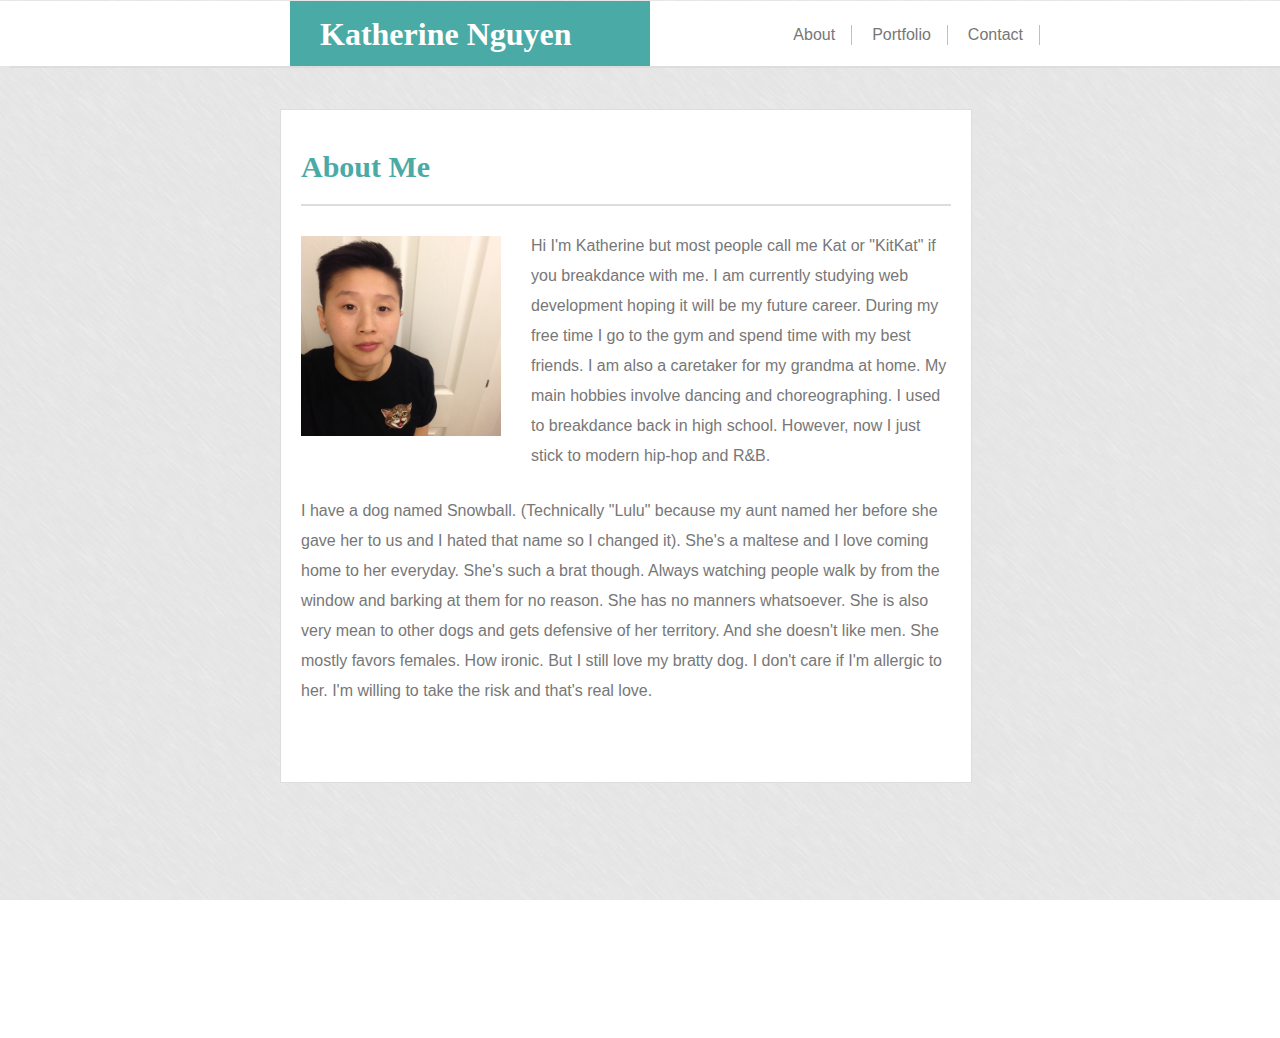
<file: index.html>
<!DOCTYPE html>
<html lang="en-us">
    <head>
        <meta charset="UTF-8">
        <meta name="viewport" content="width=device-width, initial-scale=1.0">
        <link rel="stylesheet" type="text/css" href="assets/css/style.css">
        <title>About Me</title>
    </head>

    <body>

        <div id="container">
                <header id="header">
                    <h1 id="name">Katherine Nguyen</h1>
                    <hr>
                    <nav>
                        <ul>
                            <li>
                                <a href="index.html">About</a>
                            </li> 
                            <li>
                                <a href="portfolio.html">Portfolio</a>
                            </li> 
                            <li>
                                <a class="special" href="contact.html">Contact</a>
                            </li>
                        </ul>
                    </nav>
                </header>

            <div id="body">
                <section class="main-section">
                    <h1>About Me</h1>
                    <img src= "assets/images/OIEG9561.jpeg" alt="profile pic" width="200" height="200" id="image">
                    <p>Hi I'm Katherine but most people call me Kat or "KitKat" if you breakdance with me.
                        I am currently studying web development hoping it will be my future career. 
                        During my free time I go to the gym and spend time with my best friends. I am also a caretaker for my grandma at home. 
                        My main hobbies involve dancing and choreographing. I used to breakdance back in high school. 
                        However, now I just stick to modern hip-hop and R&B.
                    </p>
                    <p>I have a dog named Snowball. (Technically "Lulu" because my aunt named her before she gave her to us and I hated that name so I changed it).
                        She's a maltese and I love coming home to her everyday. She's such a brat though.
                        Always watching people walk by from the window and barking at them for no reason. She has no manners whatsoever. 
                        She is also very mean to other dogs and gets defensive of her territory. And she doesn't like men. 
                        She mostly favors females. How ironic. But I still love my bratty dog. I don't care if I'm allergic to her. 
                        I'm willing to take the risk and that's real love.
                    </p>
                </section>
            </div>
            <div class="push"></div>

            
           <div id="footer">
                <footer></footer>
            </div>

        </div>
    </body>
</html>
</file>
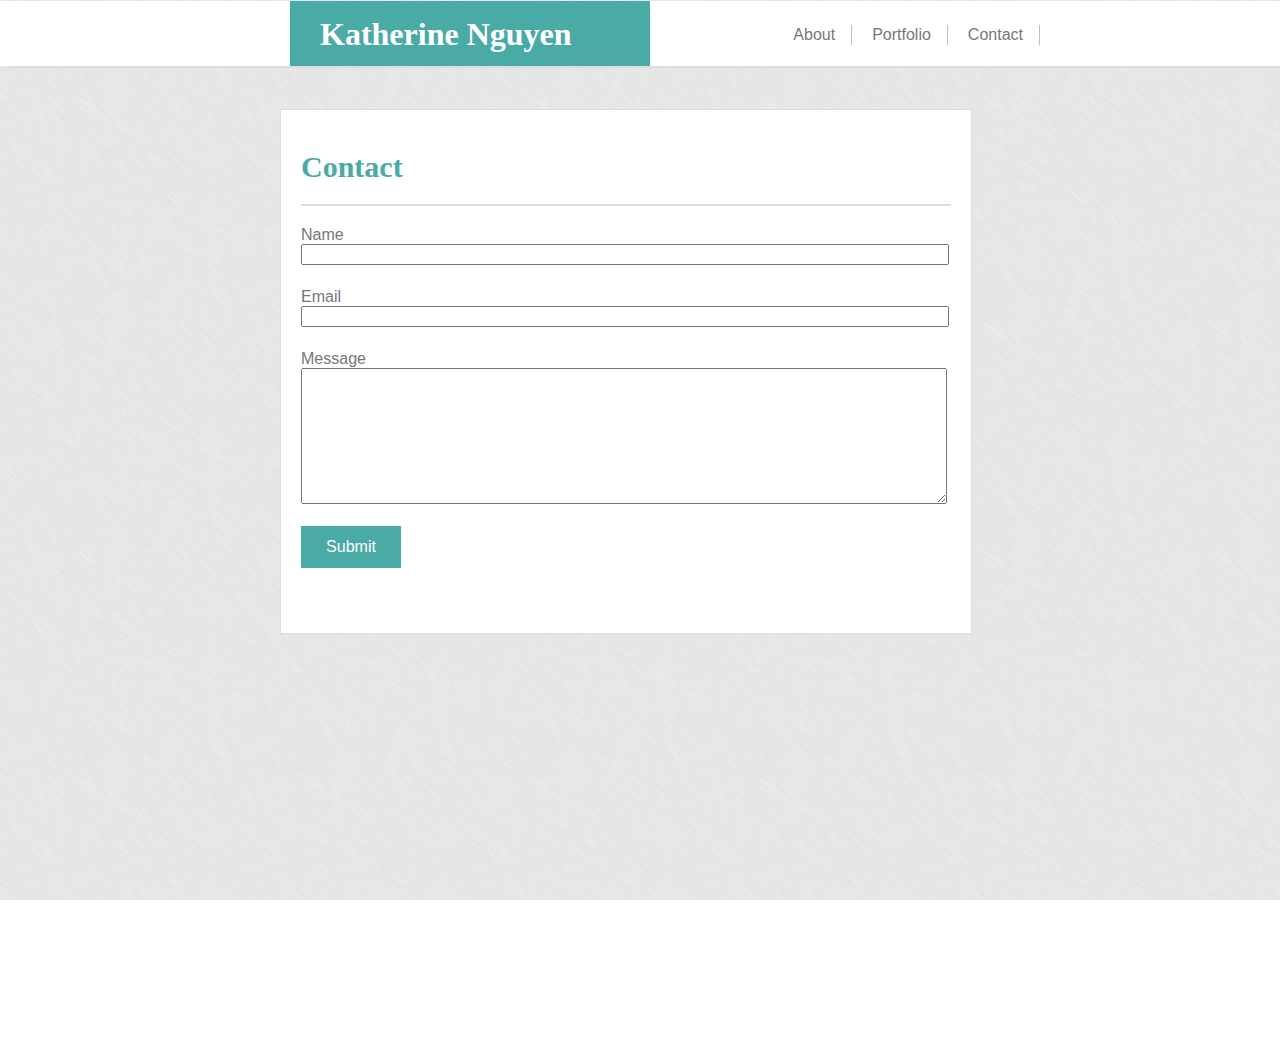
<file: contact.html>
<!DOCTYPE html>
<html lang="en-us">
    <head>
        <meta charset="UTF-8">
        <meta name="viewport" content="width=device-width, initial-scale=1.0">
        <link rel="stylesheet" type="text/css" href="assets/css/style.css">
        <title>Contact</title>
    </head>

    <body>

            <div id="container">
                    <header id="header">
                        <h1 id="name">Katherine Nguyen</h1>
                        <hr>
                        <nav>
                            <ul>
                                <li>
                                    <a href="index.html">About</a>
                                </li> 
                                <li>
                                    <a href="portfolio.html">Portfolio</a>
                                </li> 
                                <li>
                                    <a class="special" href="contact.html">Contact</a>
                                </li>
                            </ul>
                        </nav>
                    </header>

              <div id="body">
                <section class="main-section">
                    <h1>Contact</h1>
                    <form>
                        Name<br>
                        <input type="text" name="firstname">
                        <br><br>
                        Email<br>
                        <input type="text" name="Email">
                        <br><br>
                        Message<br>
                        <textarea name="message" rows="10"></textarea>
                        <br><br>
                        <input class="submit" type="submit" value="Submit">
                    </form>
                </section>
             </div>
              <div class="push"></div>
              <div id="footer">
                <footer></footer>
              </div>
            </div>
    </body>
</html>
</file>
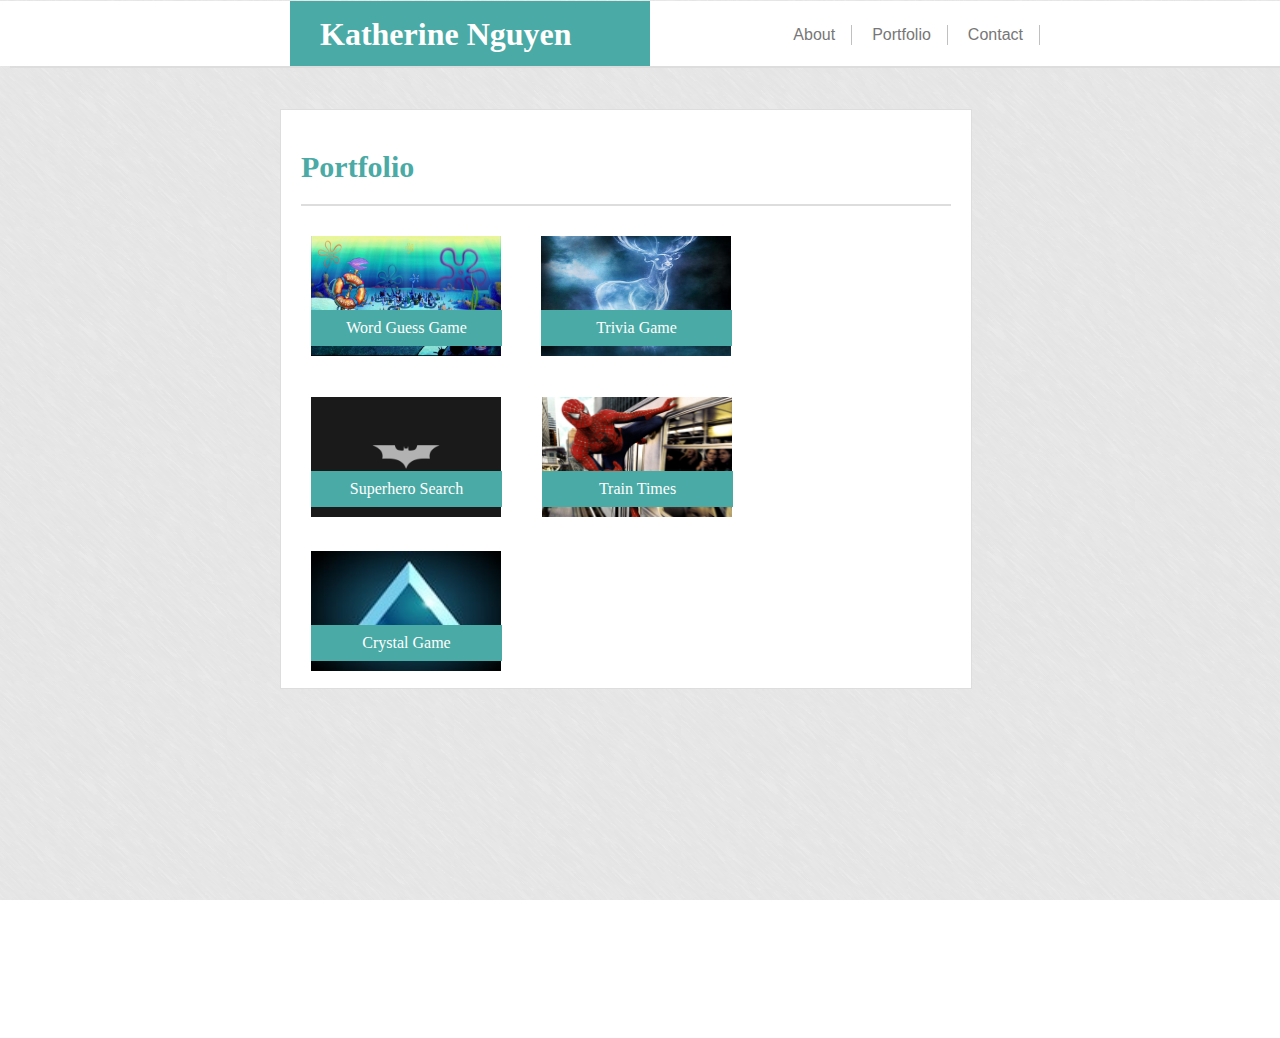
<file: portfolio.html>
<!DOCTYPE html>
<html lang="en-us">
    <head>
        <meta charset="UTF-8">
        <meta name="viewport" content="width=device-width, initial-scale=1.0">
        <link rel="stylesheet" type="text/css" href="assets/css/style.css">
        <title>Portfolio</title>
    </head>

    <body>

            <div id="container">
                    <header id="header">
                        <h1 id="name">Katherine Nguyen</h1>
                        <hr>
                        <nav>
                            <ul>
                                <li>
                                    <a href="index.html">About</a>
                                </li> 
                                <li>
                                    <a href="portfolio.html">Portfolio</a>
                                </li> 
                                <li>
                                    <a class="special" href="contact.html">Contact</a>
                                </li>
                            </ul>
                        </nav>
                    </header>

              <div id="body">
                <section class="main-section">
                    <h1>Portfolio</h1>
                    <div class="guessgame-section">
                        <img class= "guessgame-image" src="assets/images/bikini-bottom.jpg" alt="bikinibottom"><br>
                        <a id= "guess" href= "https://katherine890.github.io/Word-Guess-Game/" target="_blank"><p class="guessgame">Word Guess Game</p></a>
                    </div>
                    <div class="crystalgame-section">
                        <img class="crystalgame-image" src="assets/images/blue-gem.jpg" alt="blue-gem"><br>
                        <a id="crystalg" href ="https://katherine890.github.io/unit-4-game/" target="_blank"><p class="crystal">Crystal Game</p></a>
                    </div>
                    <div class="trivia-section">
                        <img class="trivia-image" src="assets/images/stag.jpg" alt="stag"><br>
                        <a id="triviagame" href = "https://katherine890.github.io/TriviaGame/" target="_blank"><p class="trivia">Trivia Game</p></a>
                    </div>
                    <div class="superhero-section">
                        <img class="superhero-image" src="assets/images/superhero.jpg" alt="batman logo"><br>
                        <a id="superhero-search" href="https://katherine890.github.io/GifTastic/" target="_blank"><p class="superhero">Superhero Search</p></a>
                    </div>
                    <div class="train-section">
                        <img class="train-image" src="assets/images/superhero-train.jpg" alt="spider-man-train"><br>
                        <a id="traintime" href= "https://katherine890.github.io/Train_Time/" target="_blank"><p class="train">Train Times</p></a>
                    </div>
                </section>
             </div>
              <div class="push"></div>
              
              <div id="footer">
                <footer></footer>
              </div>
            
            </div>
    
    </body>
</html>
</file>
<file: assets/css/style.css>
/* General Page */
html,
body {
    margin: auto 0;
    padding: 0;
    height: 100%;
    overflow-x: hidden;
    background: url("../../assets/images/brushed/brushed_@2X.png")
}

#container {
    min-height: 100%;
    position: relative;
    height: 100%;
}

/* Heading */
#header {
    border-top: 65px solid #ffffff;
    position: relative;
    top: 1px;
    width: 100%;
    padding: 10px;
}

#name {
    color: white;
    background-color: #4aaaa5;
    font-family: Georgia, 'Times New Roman', Times, serif;
    font-size: 32px;
    width: 300px; 
    padding: 15px 30px;
    border-bottom: none;
    margin-left: 280px;
    margin-top: 60px;
    float: left;
    position: relative;
    bottom: 135px;
}

hr {
    position: relative;
    width: 100%;
    bottom: 158px;
    border: 1px solid #dddddd;
}

/* Navigation */
nav li{
    display: inline-block;
    border-right: 1.5px solid silver;
    color: #777777;
    text-decoration: none;
    padding: 0.05em 1em;
    font-family: "Arial", "Helvetica Neue", "Helvetica", "sans-serif";
    list-style-type: none;
}

nav {
    margin-bottom: 60px;
    float: right;
    position: relative;
    bottom: 225px;
    right: 250px;
}

a {
    text-decoration: none;
    color: #777777;
    float: right;
}

.special {
    border-right: none;
}

a:hover {
    color: #4aaaa5;
}

/* Content Heading & Stuff */
#body {
    padding: 20px;
    padding-bottom: 60px;
    margin-bottom: 10px;
    margin-left: 280px;
    border: 1px solid #dddddd;
    background-color: #ffffff;
    max-width: 650px;
    float: left;
    width: 100%;
    clear: both;
    position: relative;
    bottom: 240px;
}

h1 { after 

    display: block;
    border-bottom: 2px solid #dddddd;
    padding-bottom: 20px;
    font-family: "Georgia", "Times", "Times New Roman", "serif";
    font-size: 30px;
    color: #4aaaa5;
}

p {
    font-family: "Arial", "Helvetica Neue", "Helvetica", "sans-serif";
    color: #777777;
    line-height: 30px;
    margin-top: 25px;
}

.main-section {
    float: left;
    width: 100%;
    max-width: 960px;
}

/* Profile Picture */
#image {
    float: left;
    margin: 10px 30px 20px 0px;
}

/* Portfolio Page */
.guessgame,
.crystal,
.trivia,
.superhero,
.train {
    position: relative;
    bottom: 75px;
    background-color: #4aaaa5;
    padding: 3px;
    text-align: center;
    font-family: "Georgia", "Times", "Times New Roman", "serif";
    color: #ffffff;
    width: 185px;
}

#crystalg,
#guess,
#triviagame
#superhero-search
#traintime {
    width: 190px;
}

.guessgame-section {
    float: left;
    position: relative;
    top: 10px;
    left: 10px;
}

.crystalgame-section {
    float: right;
    position: relative;
    top: 325px;
    right: 450px;
}

.trivia-section {
    float: left;
    position: relative;
    top: 10px;
    left: 50px;
}

.superhero-section {
    float: left;
    position: relative;
    left: 10px;
    bottom: 30px;
}

.train-section {
    float: left;
    position: relative;
    bottom: 30px;
    left: 50px;
}

.guessgame-image,
.crystalgame-image,
.trivia-image,
.superhero-image,
.train-image {
    width: 190px;
    height: 120px;
}

.crystalgame-image {
    overflow: auto;
}

/* Contact Page */
input {
    margin-bottom: 5px;
    width: 640px;
}

textarea {
    height: 130px;
    width: 640px;
}

form {
    color: #777777;
    font-family: "Arial", "Helvetica Neue", "Helvetica", "sans-serif";
}

.submit {
    font-family: "Arial", "Helvetica Neue", "Helvetica", "sans-serif";
    font-size: 16px;
    text-align: center;
    color: #ffffff;
    background-color: #4aaaa5;
    padding-top: 12px;
    padding-bottom: 12px;
    padding-right: 25px;
    padding-left: 25px;
    border: none;
    width: 100px;
}

/*Footer */
#footer {
    border-style: solid;
    border-width: 100%;
    height: 60px;
    background: #666666;
    border-top: 7px solid #4aaaa5;
    position: relative;
    top: 700px;
    left: 0;
    bottom: 0;
    width: 100%;
    border-left-style: none;
    margin-top: 25px;
}

#footer,
.push {

}

/* Media Queries */
@media only screen and (max-width: 980px) {
    #container {
        height: auto 0;
    }

    #header {
        margin-left: 0;
        width: 100%;
    }

    #name {
        margin-left: 0;
        position: relative;
        left: 30px;
    }

    nav {
        width: 100%;
        bottom: 230px;
        left: 600px;
    }

    #body {
        position: relative;
        right: 240px;
        padding-right: 20px;
        bottom: 250px;
        width: 700px;
}

@media only screen and (max-width: 768px) {
    #container {
        height: auto 0;
    }

    #header {
        margin-left: 0;
        width: 100%;
        border-top: 65px solid #ffffff;
    }

    #name {
        position: relative;
        bottom: 137px;
        left: 30px;
        width: 330px;
        text-align: center;
    }

    nav {
        width: 100%;
        bottom: 230px;
        left: 420px;
    }

    #body {
        position: relative;
        right: 240px;
        padding-right: 20px;
        bottom: 250px;
        width: 740px;
    }

}

@media only screen and (max-width: 640px) {
    #container {
        height: auto 0;
    }
    
    #header {
        position: relative;
        right: 30px;
        margin-left: 0;
        width: 670px;
        border-top: 140px solid #ffffff;
    }

    #name {
        position: relative;
        bottom: 210px;
        left: 0;
        width: 640px;
        text-align: center;
    }
    
    nav {
        width: 100%;
        bottom: 230px;
        left: 160px;
    }

    #image {
        margin-left: 10px;
        width: 300px;
        height: 300px;
    }

    #body {
        position: relative;
        right: 270px;
        bottom: 250px;
        width: 570px;
    }

    .guessgame-section,
    .trivia-section,
    .superhero-section,
    .train-section,
    .crystalgame-section {
        width: 100%;
        margin-left: auto;
        margin-right: auto;
    }

    .guessgame-image,
    .trivia-image,
    .superhero-image,
    .train-image,
    .crystalgame-image {
        width: 100%;
        min-height: 260px;
    }

    .guessgame-image {
        position: relative;
        right: 10px;
    }

    .guessgame {
        position: relative;
        right: 10px;
    }

    .trivia-image {
        position: relative;
        bottom: 350px;
        right: 50px;
    }

    .trivia {
        position: relative;
        bottom: 430px;
        right: 50px;

    }

    .superhero-image {
        position: relative;
        bottom: 310px;
        right: 10px;
    }

    .superhero {
        position: relative;
        bottom: 390px;
        right: 10px;
    }

    .train-image {
        position: relative;
        bottom: 300px;
        right: 50px;
    }

    .train {
        position: relative;
        bottom: 380px;
        right: 50px;
    }

    .crystalgame-image {
        position: relative;
        left: 450px;
        top: 730px;
    }

    .crystal {
        position: relative;
        left: 450px;
        top: 650px;
    }

    input {
        margin-bottom: 5px;
        width: 540px;
    }
    
    textarea {
        height: 130px;
        width: 540px;
    }

    #footer {
        bottom: 0;
        left: 0;
        position: relative;
        top: 2000px;
        min-height: 100px;
    }
}
</file>
